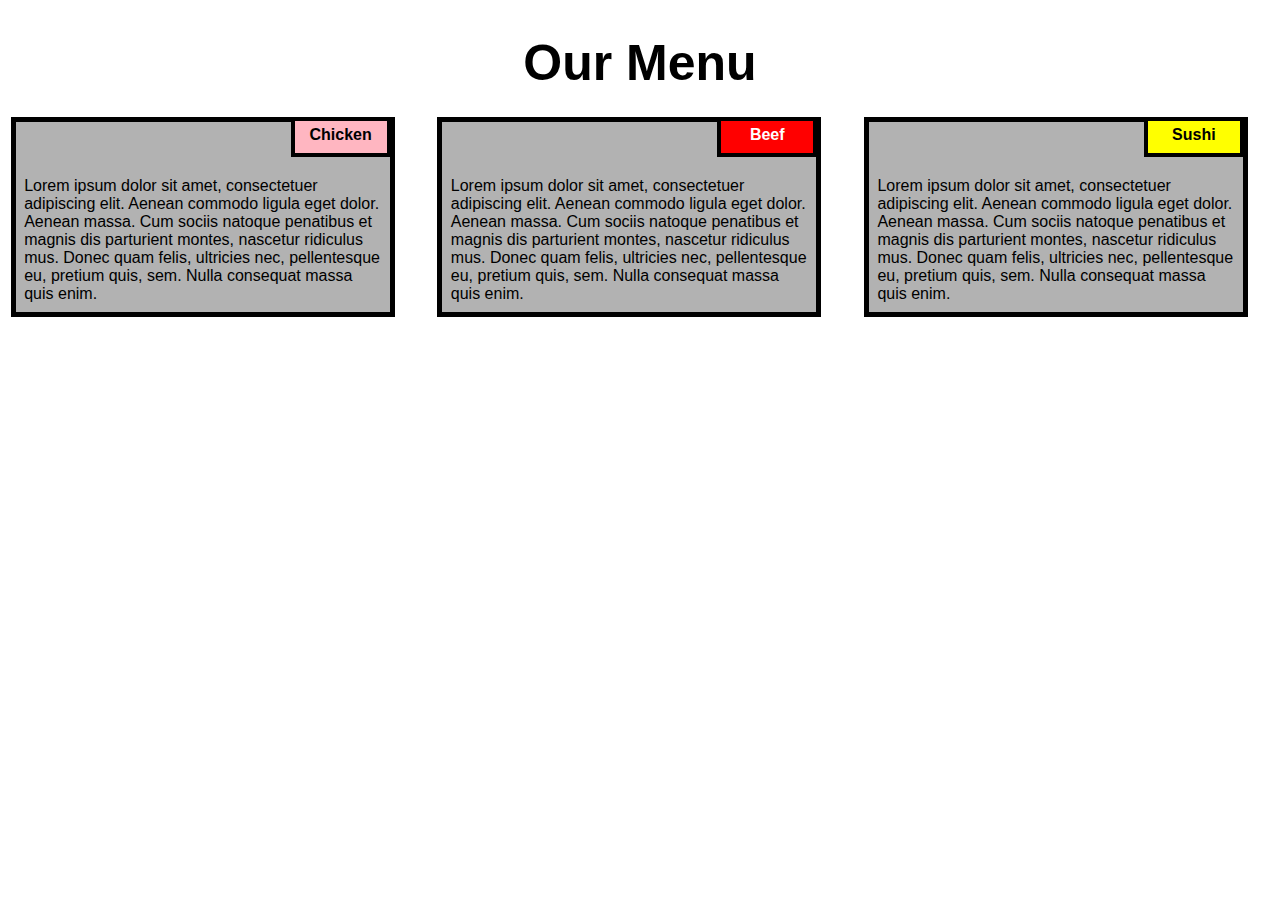
<file: mod2_solution/index.html>
<!DOCTYPE html>
<html>
  <head>
    <title>Assignment Solution for Module 2</title>
    <meta name="viewport" content="width=device-width, initial-scale=1" />
    <link rel="stylesheet" type="text/css" href="./css/style.css" />
  </head>
  <body>
    <h1>Our Menu</h1>

    <div class="col-lg-4 col-md-6 col-sm-12">
      <div class="box">
        <p class="content-name name1">Chicken</p>
        <p class="content">
          Lorem ipsum dolor sit amet, consectetuer adipiscing elit. Aenean
          commodo ligula eget dolor. Aenean massa. Cum sociis natoque penatibus
          et magnis dis parturient montes, nascetur ridiculus mus. Donec quam
          felis, ultricies nec, pellentesque eu, pretium quis, sem. Nulla
          consequat massa quis enim.
        </p>
      </div>
    </div>

    <div class="col-lg-4 col-md-6 col-sm-12">
      <div class="box">
        <p class="content-name name2">Beef</p>
        <p class="content">
          Lorem ipsum dolor sit amet, consectetuer adipiscing elit. Aenean
          commodo ligula eget dolor. Aenean massa. Cum sociis natoque penatibus
          et magnis dis parturient montes, nascetur ridiculus mus. Donec quam
          felis, ultricies nec, pellentesque eu, pretium quis, sem. Nulla
          consequat massa quis enim.
        </p>
      </div>
    </div>

    <div class="col-lg-4 col-md-12 col-sm-12">
      <div class="box">
        <p class="content-name name3">Sushi</p>
        <p class="content">
          Lorem ipsum dolor sit amet, consectetuer adipiscing elit. Aenean
          commodo ligula eget dolor. Aenean massa. Cum sociis natoque penatibus
          et magnis dis parturient montes, nascetur ridiculus mus. Donec quam
          felis, ultricies nec, pellentesque eu, pretium quis, sem. Nulla
          consequat massa quis enim.
        </p>
      </div>
    </div>
  </body>
</html>
</file>
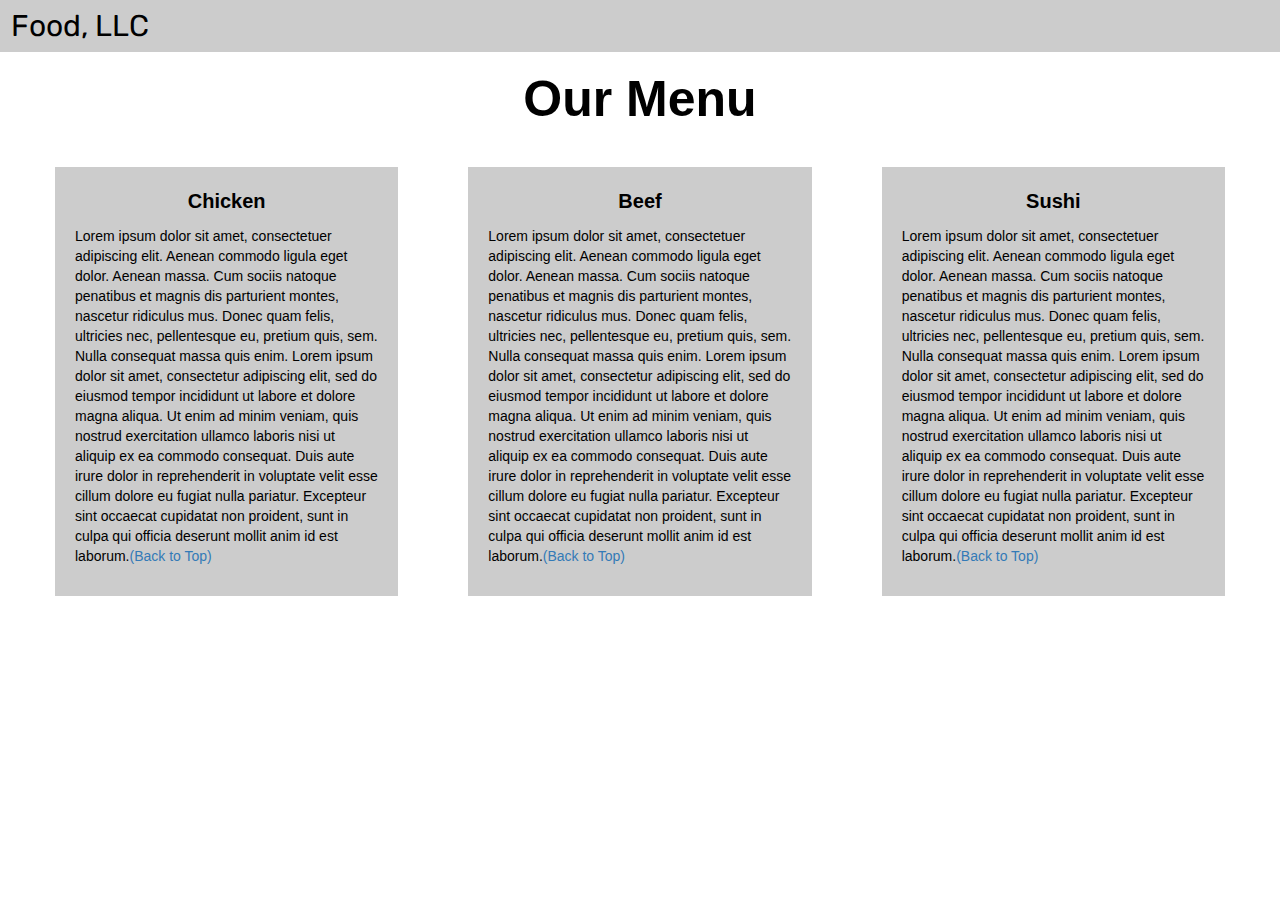
<file: mod3_solution/index.html>
<!DOCTYPE html>
<html>
  <head>
    <title>Assignment Solution for Module 3</title>

    <meta name="viewport" content="width=device-width, initial-scale=1" />
    <link
      rel="stylesheet"
      href="https://maxcdn.bootstrapcdn.com/bootstrap/3.4.1/css/bootstrap.min.css"
    />
    <script src="https://ajax.googleapis.com/ajax/libs/jquery/3.6.0/jquery.min.js"></script>
    <script src="https://maxcdn.bootstrapcdn.com/bootstrap/3.4.1/js/bootstrap.min.js"></script>
  </head>

  <meta name="viewport" content="width=device-width, initial-scale=1" />
  <link rel="stylesheet" type="text/css" href="./css/style.css" />

  <body>
    <nav class="navbar" id="top">
      <div class="container-fluid">
        <div class="navbar-header">
          <button
            type="button"
            class="navbar-toggle"
            data-toggle="collapse"
            data-target="#myNavbar"
          >
            <span class="icon-bar"></span>
            <span class="icon-bar"></span>
            <span class="icon-bar"></span>
          </button>
          <a class="navbar-brand" href="#">Food, LLC</a>
        </div>

        <div class="collapse" id="myNavbar">
          <ul class="nav navbar-nav visible-xs">
            <li><a class="menu-item" href="#">Chicken</a></li>
            <li><a class="menu-item" href="#">Beef</a></li>
            <li><a class="menu-item" href="#">Sushi</a></li>
          </ul>
        </div>
      </div>
    </nav>

    <h1 class="main-title">Our Menu</h1>

    <div class="row">
      <div class="col-lg-4 col-md-6 col-sm-12">
        <div class="content-box">
          <p class="item-name">Chicken</p>
          <p>
            Lorem ipsum dolor sit amet, consectetuer adipiscing elit. Aenean
            commodo ligula eget dolor. Aenean massa. Cum sociis natoque
            penatibus et magnis dis parturient montes, nascetur ridiculus mus.
            Donec quam felis, ultricies nec, pellentesque eu, pretium quis, sem.
            Nulla consequat massa quis enim. Lorem ipsum dolor sit amet,
            consectetur adipiscing elit, sed do eiusmod tempor incididunt ut
            labore et dolore magna aliqua. Ut enim ad minim veniam, quis nostrud
            exercitation ullamco laboris nisi ut aliquip ex ea commodo
            consequat. Duis aute irure dolor in reprehenderit in voluptate velit
            esse cillum dolore eu fugiat nulla pariatur. Excepteur sint occaecat
            cupidatat non proident, sunt in culpa qui officia deserunt mollit
            anim id est laborum.<a href="#top">(Back to Top)</a>
          </p>
        </div>
      </div>

      <div class="col-lg-4 col-md-6 col-sm-12">
        <div class="content-box">
          <p class="item-name">Beef</p>
          <p>
            Lorem ipsum dolor sit amet, consectetuer adipiscing elit. Aenean
            commodo ligula eget dolor. Aenean massa. Cum sociis natoque
            penatibus et magnis dis parturient montes, nascetur ridiculus mus.
            Donec quam felis, ultricies nec, pellentesque eu, pretium quis, sem.
            Nulla consequat massa quis enim. Lorem ipsum dolor sit amet,
            consectetur adipiscing elit, sed do eiusmod tempor incididunt ut
            labore et dolore magna aliqua. Ut enim ad minim veniam, quis nostrud
            exercitation ullamco laboris nisi ut aliquip ex ea commodo
            consequat. Duis aute irure dolor in reprehenderit in voluptate velit
            esse cillum dolore eu fugiat nulla pariatur. Excepteur sint occaecat
            cupidatat non proident, sunt in culpa qui officia deserunt mollit
            anim id est laborum.<a href="#top">(Back to Top)</a>
          </p>
        </div>
      </div>

      <div class="col-lg-4 col-md-12 col-sm-12">
        <div class="content-box">
          <p class="item-name">Sushi</p>
          <p>
            Lorem ipsum dolor sit amet, consectetuer adipiscing elit. Aenean
            commodo ligula eget dolor. Aenean massa. Cum sociis natoque
            penatibus et magnis dis parturient montes, nascetur ridiculus mus.
            Donec quam felis, ultricies nec, pellentesque eu, pretium quis, sem.
            Nulla consequat massa quis enim. Lorem ipsum dolor sit amet,
            consectetur adipiscing elit, sed do eiusmod tempor incididunt ut
            labore et dolore magna aliqua. Ut enim ad minim veniam, quis nostrud
            exercitation ullamco laboris nisi ut aliquip ex ea commodo
            consequat. Duis aute irure dolor in reprehenderit in voluptate velit
            esse cillum dolore eu fugiat nulla pariatur. Excepteur sint occaecat
            cupidatat non proident, sunt in culpa qui officia deserunt mollit
            anim id est laborum.<a href="#top">(Back to Top)</a>
          </p>
        </div>
      </div>
    </div>
  </body>
</html>
</file>
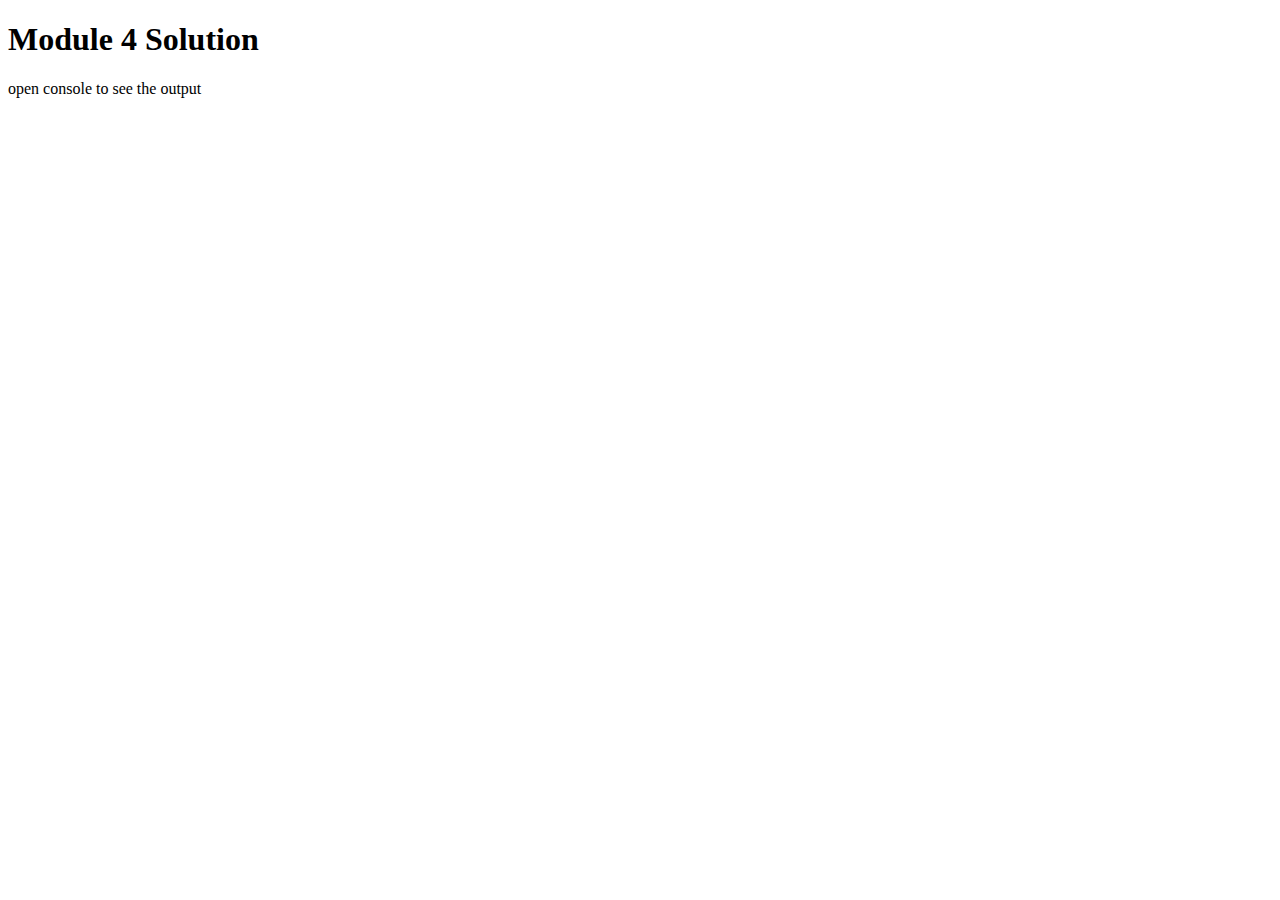
<file: mod4_solution/index.html>
<!DOCTYPE html>
<html>
  <head>
    <meta charset="utf-8" />
    <title>Module 4 Solution</title>
    <script src="SpeakHello.js"></script>
    <script src="SpeakGoodBye.js"></script>
    <script src="script.js"></script>
  </head>
  <body>
    <h1>Module 4 Solution</h1>
    <p>open console to see the output</p>
  </body>
</html>
</file>
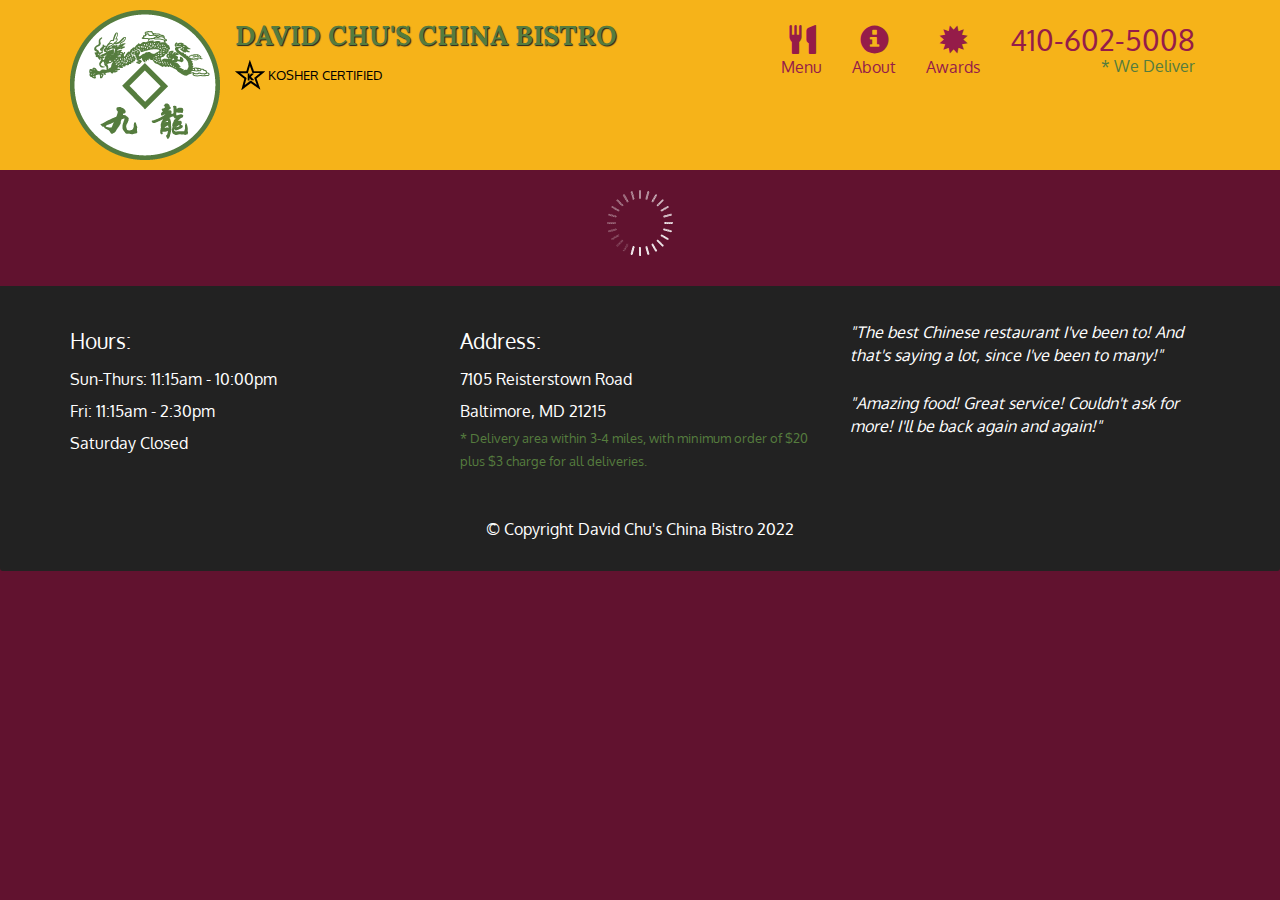
<file: mod5_solution/index.html>
<!DOCTYPE html>
<html lang="en">
  <head>
    <meta charset="utf-8" />
    <meta http-equiv="X-UA-Compatible" content="IE=edge" />
    <meta name="viewport" content="width=device-width, initial-scale=1" />
    <title>David Chu's China Bistro</title>
    <link rel="stylesheet" href="css/bootstrap.min.css" />
    <link rel="stylesheet" href="css/styles.css" />
    <link
      href="https://fonts.googleapis.com/css?family=Oxygen:400,300,700"
      rel="stylesheet"
      type="text/css"
    />
    <link
      href="https://fonts.googleapis.com/css?family=Lora"
      rel="stylesheet"
      type="text/css"
    />
  </head>
  <body>
    <header>
      <nav id="header-nav" class="navbar navbar-default">
        <div class="container">
          <div class="navbar-header">
            <a href="index.html" class="pull-left visible-md visible-lg">
              <div id="logo-img" alt="Logo image"></div>
            </a>

            <div class="navbar-brand">
              <a href="index.html"><h1>David Chu's China Bistro</h1></a>
              <p>
                <img src="images/star-k-logo.png" alt="Kosher certification" />
                <span>Kosher Certified</span>
              </p>
            </div>

            <button
              id="navbarToggle"
              type="button"
              class="navbar-toggle collapsed"
              data-toggle="collapse"
              data-target="#collapsable-nav"
              aria-expanded="false"
            >
              <span class="sr-only">Toggle navigation</span>
              <span class="icon-bar"></span>
              <span class="icon-bar"></span>
              <span class="icon-bar"></span>
            </button>
          </div>

          <div id="collapsable-nav" class="collapse navbar-collapse">
            <ul id="nav-list" class="nav navbar-nav navbar-right">
              <li id="navHomeButton" class="visible-xs active">
                <a href="index.html">
                  <span class="glyphicon glyphicon-home"></span> Home</a
                >
              </li>
              <li id="navMenuButton">
                <a href="#" onclick="$dc.loadMenuCategories();">
                  <span class="glyphicon glyphicon-cutlery"></span
                  ><br class="hidden-xs" />
                  Menu</a
                >
              </li>
              <li>
                <a href="#">
                  <span class="glyphicon glyphicon-info-sign"></span
                  ><br class="hidden-xs" />
                  About</a
                >
              </li>
              <li>
                <a href="#">
                  <span class="glyphicon glyphicon-certificate"></span
                  ><br class="hidden-xs" />
                  Awards</a
                >
              </li>
              <li id="phone" class="hidden-xs">
                <a href="tel:410-602-5008"> <span>410-602-5008</span></a>
                <div>* We Deliver</div>
              </li>
            </ul>
            <!-- #nav-list -->
          </div>
          <!-- .collapse .navbar-collapse -->
        </div>
        <!-- .container -->
      </nav>
      <!-- #header-nav -->
    </header>

    <div id="call-btn" class="visible-xs">
      <a class="btn" href="tel:410-602-5008">
        <span class="glyphicon glyphicon-earphone"></span>
        410-602-5008
      </a>
    </div>
    <div id="xs-deliver" class="text-center visible-xs">* We Deliver</div>

    <div id="main-content" class="container"></div>

    <footer class="panel-footer">
      <div class="container">
        <div class="row">
          <section id="hours" class="col-sm-4">
            <span>Hours:</span><br />
            Sun-Thurs: 11:15am - 10:00pm<br />
            Fri: 11:15am - 2:30pm<br />
            Saturday Closed
            <hr class="visible-xs" />
          </section>
          <section id="address" class="col-sm-4">
            <span>Address:</span><br />
            7105 Reisterstown Road<br />
            Baltimore, MD 21215
            <p>
              * Delivery area within 3-4 miles, with minimum order of $20 plus
              $3 charge for all deliveries.
            </p>
            <hr class="visible-xs" />
          </section>
          <section id="testimonials" class="col-sm-4">
            <p>
              "The best Chinese restaurant I've been to! And that's saying a
              lot, since I've been to many!"
            </p>
            <p>
              "Amazing food! Great service! Couldn't ask for more! I'll be back
              again and again!"
            </p>
          </section>
        </div>
        <div class="text-center">
          &copy; Copyright David Chu's China Bistro 2022
        </div>
      </div>
    </footer>

    <!-- jQuery (Bootstrap JS plugins depend on it) -->
    <script src="js/jquery-2.1.4.min.js"></script>
    <script src="js/bootstrap.min.js"></script>
    <script src="js/ajax-utils.js"></script>
    <script src="js/script.js"></script>
  </body>
</html>
</file>
<file: mod2_solution/css/style.css>
* {
  box-sizing: border-box;
}

body {
  margin: 0;
  padding: 0;
  font-family: 'Comic Sans MS', cursive, sans-serif;
}

.row {
  margin-top: 5%;
  margin-bottom: 5%;
}

h1 {
  margin-bottom: 15px;
  text-align: center;
  color: black;
  font-size: 50px;
}

.box {
  width: 100%;
  overflow: none;
}

.content-name {
  overflow: none;
  text-align: center;
  border: 4px solid black;
  width: 100px;
  height: 40px;
  padding: 5px;
  float: right;
  margin-right: 36px;
  margin-top: 0px;
  font-weight: bold;
  position: relative;
}

.content {
  border: 5px solid black;
  width: 90%;
  height: auto;
  margin: 2.5%;
  color: black;
  padding: 2%;
  padding-top: 55px;
  background-color: rgba(0, 0, 0, 0.3);
}

.name1 {
  background-color: #ffb6c1;
}

.name2 {
  color: white;
  background-color: #ff0000;
}
.name3 {
  background-color: #ffff00;
}

/********** Large devices only **********/
@media (min-width: 992px) {
  .col-lg-4 {
    float: left;
    width: 33.33%;
  }
}
/********** Medium devices only **********/
@media (min-width: 768px) and (max-width: 991px) {
  .col-md-6,
  .col-md-12 {
    float: left;
  }
  .col-md-6 {
    width: 50%;
  }
  .col-md-12 {
    margin-left: -10px;
    width: 100%;
  }
  .name3 {
    margin-right: 65px;
    width: 100px;
  }
}

@media (min-width: 0px) and (max-width: 767px) {
  .col-sm-12 {
    float: left;
    width: 100%;
  }
  .content-name {
    margin-right: 30px;
  }
}
</file>
<file: mod3_solution/css/style.css>
@import url('https://fonts.googleapis.com/css2?family=Rubik&display=swap');
.container-fluid {
  margin: 0;
  padding: 0;
}

.navbar {
  border-radius: 0px;
  background-color: rgba(0, 0, 0, 0.2);
}

.navbar-brand {
  font-size: 30px;
  font-family: 'Rubik', sans-serif;
  color: black;
  padding-left: 25px;
}

.nav {
  margin: 0;
  padding: 0;
}

.navbar-nav {
  font-size: 25px;
  text-align: center;
  margin: 0;
  padding: 0;
}

.navbar-toggle {
  border: 2px solid white;
  margin-right: 25px;
}

.icon-bar {
  background-color: white;
}

.main-title {
  margin-bottom: 15px;
  text-align: center;
  color: black;
  font-size: 50px;
  font-family: 'Comic Sans MS', cursive, sans-serif;
  font-weight: bold;
}

li {
  box-sizing: border-box;
  width: 100%;
}

.menu-item {
  padding: 0;
  margin: 0;
  width: 100%;
  background-color: white;
  border-bottom: 1px solid black;
  color: black;
  display: block;
}

.menu-item:hover {
  background-color: rgba(0, 0, 0, 0.9);
  color: rgba(0, 0, 0, 0.4);
}

.row {
  margin: 20px;
}

.content-box {
  margin: 20px;
  width: auto;
  height: auto;
  color: black;
  background-color: rgba(0, 0, 0, 0.2);
  font-family: 'Comic Sans MS', cursive, sans-serif;
  padding: 20px;
}

.item-name {
  text-align: center;
  font-size: 20px;
  font-weight: bold;
}
</file>
<file: mod5_solution/css/styles.css>
body {
  font-size: 16px;
  color: #fff;
  background-color: #61122f;
  font-family: 'Oxygen', sans-serif;
}

/** HEADER **/
#header-nav {
  background-color: #f6b319;
  border-radius: 0;
  border: 0;
}

#logo-img {
  background: url('../images/restaurant-logo_large.png') no-repeat;
  width: 150px;
  height: 150px;
  margin: 10px 15px 10px 0;
}

.navbar-brand {
  padding-top: 25px;
}
.navbar-brand h1 {
  /* Restaurant name */
  font-family: 'Lora', serif;
  color: #557c3e;
  font-size: 1.5em;
  text-transform: uppercase;
  font-weight: bold;
  text-shadow: 1px 1px 1px #222;
  margin-top: 0;
  margin-bottom: 0;
  line-height: 0.75;
}
.navbar-brand a:hover,
.navbar-brand a:focus {
  text-decoration: none;
}
.navbar-brand p {
  /* Kosher cert */
  color: #000;
  text-transform: uppercase;
  font-size: 0.7em;
  margin-top: 15px;
}
.navbar-brand p span {
  /* Star-K */
  vertical-align: middle;
}

#nav-list {
  margin-top: 10px;
}
#nav-list a {
  color: #951c49;
  text-align: center;
}
#nav-list a:hover {
  background: #e7e7e7;
}
#nav-list a span {
  font-size: 1.8em;
}

#phone {
  margin-top: 5px;
}
#phone a {
  /* Phone number */
  text-align: right;
  padding-bottom: 0;
}
#phone div {
  /* We Deliver */
  color: #557c3e;
  text-align: right;
  padding-right: 15px;
}

.navbar-header button.navbar-toggle,
.navbar-header .icon-bar {
  border: 1px solid #61122f;
}
.navbar-header button.navbar-toggle {
  clear: both;
  margin-top: -30px;
}
/* END HEADER */

/* FOOTER */
.panel-footer {
  margin-top: 30px;
  padding-top: 35px;
  padding-bottom: 30px;
  background-color: #222;
  border-top: 0;
}
.panel-footer div.row {
  margin-bottom: 35px;
}
#hours,
#address {
  line-height: 2;
}
#hours > span,
#address > span {
  font-size: 1.3em;
}
#address p {
  color: #557c3e;
  font-size: 0.8em;
  line-height: 1.8;
}
#testimonials {
  font-style: italic;
}
#testimonials p:nth-child(2) {
  margin-top: 25px;
}
/* END FOOTER */

/* HOME PAGE */
.container .jumbotron {
  box-shadow: 0 0 50px #3f0c1f;
  border: 2px solid #3f0c1f;
}

#menu-tile,
#specials-tile,
#map-tile {
  height: 250px;
  width: 100%;
  margin-bottom: 15px;
  position: relative;
  border: 2px solid #3f0c1f;
  overflow: hidden;
}
#menu-tile:hover,
#specials-tile:hover,
#map-tile:hover {
  box-shadow: 0 1px 5px 1px #cccccc;
}
#menu-tile {
  background: url('../images/menu-tile.jpg') no-repeat;
  background-position: center;
}
#specials-tile {
  background: url('../images/specials-tile.jpg') no-repeat;
  background-position: center;
}
#menu-tile span,
#specials-tile span,
#map-tile span {
  position: absolute;
  bottom: 0;
  right: 0;
  width: 100%;
  text-align: center;
  font-size: 1.6em;
  text-transform: uppercase;
  background-color: #000;
  color: #fff;
  opacity: 0.8;
}
/* END HOME PAGE */

/* MENU CATEGORIES PAGE */
.category-tile {
  position: relative;
  border: 2px solid #3f0c1f;
  overflow: hidden;
  width: 200px;
  height: 200px;
  margin: 0 auto 15px;
}
.category-tile span {
  position: absolute;
  bottom: 0;
  right: 0;
  width: 100%;
  text-align: center;
  font-size: 1.2em;
  text-transform: uppercase;
  background-color: #000;
  color: #fff;
  opacity: 0.8;
}
.category-tile:hover {
  box-shadow: 0 1px 5px 1px #cccccc;
}

#menu-categories-title + div {
  margin-bottom: 50px;
}
/* END MENU CATEGORIES PAGE */

/* SINGLE CATEGORY PAGE */
.menu-item-tile {
  margin-bottom: 25px;
}
.menu-item-tile hr {
  width: 80%;
}
.menu-item-tile .menu-item-price {
  font-size: 1.1em;
  text-align: right;
  margin-top: -15px;
  margin-right: -15px;
}
.menu-item-tile .menu-item-price span {
  font-size: 0.6em;
}
.menu-item-photo {
  position: relative;
  border: 2px solid #3f0c1f;
  overflow: hidden;
  padding: 0;
  margin-right: -15px;
  margin-left: auto;
  margin-bottom: 20px;
  max-width: 250px;
}
.menu-item-photo div {
  position: absolute;
  bottom: 0;
  right: 0;
  width: 80px;
  background-color: #557c3e;
  text-align: center;
}
.menu-item-description {
  padding-right: 30px;
}
h3.menu-item-title {
  margin: 0 0 10px;
}
.menu-item-details {
  font-size: 0.9em;
  font-style: italic;
}
/* END SINGLE CATEGORY PAGE */

/********** Large devices only **********/
@media (min-width: 1200px) {
  .container .jumbotron {
    background: url('../images/jumbotron_1200.jpg') no-repeat;
    height: 675px;
  }
}

/********** Medium devices only **********/
@media (min-width: 992px) and (max-width: 1199px) {
  /* Header */
  #logo-img {
    background: url('../images/restaurant-logo_medium.png') no-repeat;
    width: 100px;
    height: 100px;
    margin: 5px 5px 5px 0;
  }
  /* End Header */

  /* Home Page */
  .container .jumbotron {
    background: url('../images/jumbotron_992.jpg') no-repeat;
    height: 558px;
  }
  /* End Home Page */
}

/********** Small devices only **********/
@media (min-width: 768px) and (max-width: 991px) {
  /* Home Page */
  .container .jumbotron {
    background: url('../images/jumbotron_768.jpg') no-repeat;
    height: 432px;
  }
  /* End Home Page */
}

/********** Extra small devices only **********/
@media (max-width: 767px) {
  /* Header */
  .navbar-brand {
    padding-top: 10px;
    height: 80px;
  }
  .navbar-brand h1 {
    /* Restaurant name */
    padding-top: 10px;
    font-size: 5vw; /* 1vw = 1% of viewport width */
  }
  .navbar-brand p {
    /* Kosher cert */
    font-size: 0.6em;
    margin-top: 12px;
  }
  .navbar-brand p img {
    /* Star-K */
    height: 20px;
  }

  #collapsable-nav a {
    /* Collapsed nav menu text */
    font-size: 1.2em;
  }
  #collapsable-nav a span {
    /* Collapsed nav menu glyph */
    font-size: 1em;
    margin-right: 5px;
  }

  #call-btn > a {
    font-size: 1.5em;
    display: block;
    margin: 0 20px;
    padding: 10px;
    border: 2px solid #fff;
    background-color: #f6b319;
    color: #951c49;
  }
  #xs-deliver {
    margin-top: 5px;
    font-size: 0.7em;
    letter-spacing: 0.1em;
    text-transform: uppercase;
  }
  /* End Header */

  /* Footer */
  .panel-footer section {
    margin-bottom: 30px;
    text-align: center;
  }
  .panel-footer section:nth-child(3) {
    margin-bottom: 0; /* margin already exists on the whole row */
  }
  .panel-footer section hr {
    width: 50%;
  }
  /* End Footer */

  /* Home Page */
  .container .jumbotron {
    margin-top: 30px;
    padding: 0;
  }
  #menu-tile,
  #specials-tile {
    width: 360px;
    margin: 0 auto 15px;
  }

  .menu-item-photo {
    margin-right: auto;
  }
  .menu-item-tile .menu-item-price {
    text-align: center;
  }
  .menu-item-description {
    text-align: center;
  }
}

/********** Super extra small devices Only :-) (e.g., iPhone 4) **********/
@media (max-width: 479px) {
  /* Header */
  .navbar-brand h1 {
    /* Restaurant name */
    padding-top: 5px;
    font-size: 6vw;
  }
  /* End Header */

  /* Home page */
  #menu-tile,
  #specials-tile {
    width: 280px;
    margin: 0 auto 15px;
  }

  .col-xxs-12 {
    position: relative;
    min-height: 1px;
    padding-right: 15px;
    padding-left: 15px;
    float: left;
    width: 100%;
  }
}
</file>
